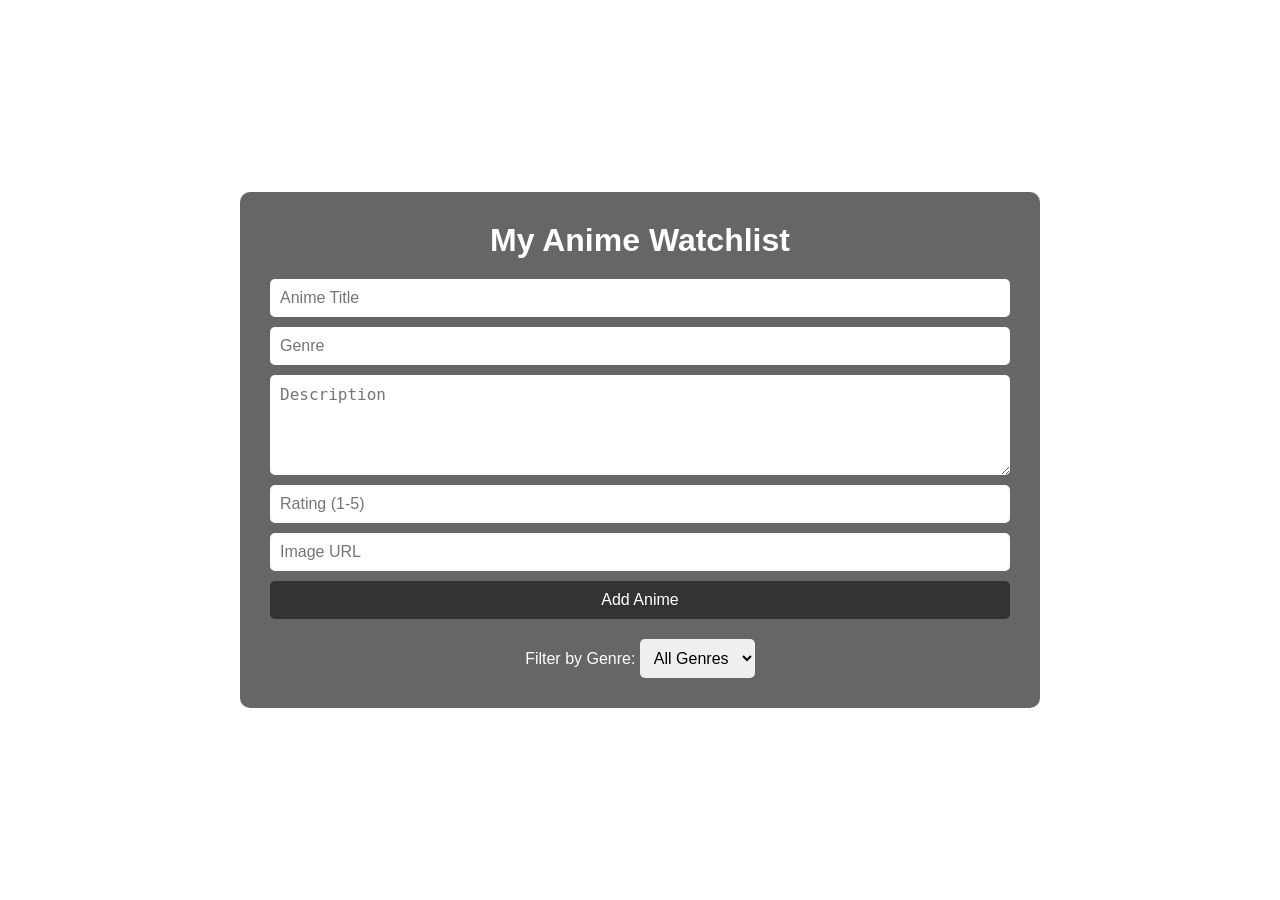
<file: index.html>
<!DOCTYPE html>
<html lang="en">

<head>
    <meta charset="UTF-8">
    <meta name="viewport" content="width=device-width, initial-scale=1.0">
    <title>Anime Watchlist Tracker</title>
    <link rel="stylesheet" href="styles.css">
</head>

<body>
    <div class="container">
        <h1>My Anime Watchlist</h1>

        <!-- Form to Add Anime -->
        <form id="anime-form">
            <input type="text" id="anime-title" placeholder="Anime Title" required />
            <input type="text" id="anime-genre" placeholder="Genre" required />
            <textarea id="anime-description" placeholder="Description" required></textarea>
            <input type="number" id="anime-rating" placeholder="Rating (1-5)" min="1" max="5" required />
            <input type="url" id="anime-image" placeholder="Image URL" required />
            <button type="submit">Add Anime</button>
        </form>

        <!-- Genre Filter -->
        <div id="filters">
            <label for="genre-filter">Filter by Genre: </label>
            <select id="genre-filter">
                <option value="all">All Genres</option>
                <option value="action">Action</option>
                <option value="romance">Romance</option>
                <option value="fantasy">Fantasy</option>
                <!-- More genres can be added here -->
            </select>
        </div>

        <!-- Anime List -->
        <div id="anime-list"></div>
    </div>

    <script src="app.js"></script>
</body>

</html>
</file>
<file: styles.css>
/* Reset default margin and padding */
* {
    margin: 0;
    padding: 0;
    box-sizing: border-box;
}

/* Set anime background image for the entire page */
body {
    background-image: url('https://images.app.goo.gl/69pJpBUxDUiDe3RZ9');
    /* Replace with your own anime background image */
    background-size: cover;
    /* Ensure the image covers the screen */
    background-position: center center;
    background-attachment: fixed;
    /* Keep the background fixed while scrolling */
    font-family: Arial, sans-serif;
    color: white;
    display: flex;
    justify-content: center;
    align-items: center;
    height: 100vh;
}

/* Main container */
.container {
    text-align: center;
    background: rgba(0, 0, 0, 0.6);
    /* Dark overlay for contrast */
    padding: 30px;
    border-radius: 10px;
    width: 90%;
    max-width: 800px;
    margin: auto;
}

h1 {
    margin-bottom: 20px;
    font-size: 2rem;
}

form {
    display: flex;
    flex-direction: column;
    gap: 10px;
    margin-bottom: 20px;
}

input,
textarea,
select,
button {
    padding: 10px;
    border-radius: 5px;
    border: none;
    font-size: 1rem;
}

textarea {
    resize: vertical;
    height: 100px;
}

button {
    background-color: #333;
    color: white;
    cursor: pointer;
}

button:hover {
    background-color: #444;
}

/* Anime list styling */
#anime-list {
    display: flex;
    flex-wrap: wrap;
    gap: 20px;
    justify-content: center;
}

.anime-item {
    background: rgba(0, 0, 0, 0.8);
    padding: 15px;
    border-radius: 10px;
    width: 250px;
    text-align: center;
    color: white;
    box-shadow: 0 4px 8px rgba(0, 0, 0, 0.6);
}

.anime-item img {
    width: 100%;
    height: auto;
    border-radius: 5px;
}

.anime-item h3 {
    margin: 10px 0;
}

.anime-item p {
    font-size: 0.9rem;
    color: #ddd;
}

.anime-item button {
    margin-top: 10px;
    background-color: red;
    color: white;
}

.anime-item button:hover {
    background-color: #cc0000;
}
</file>
